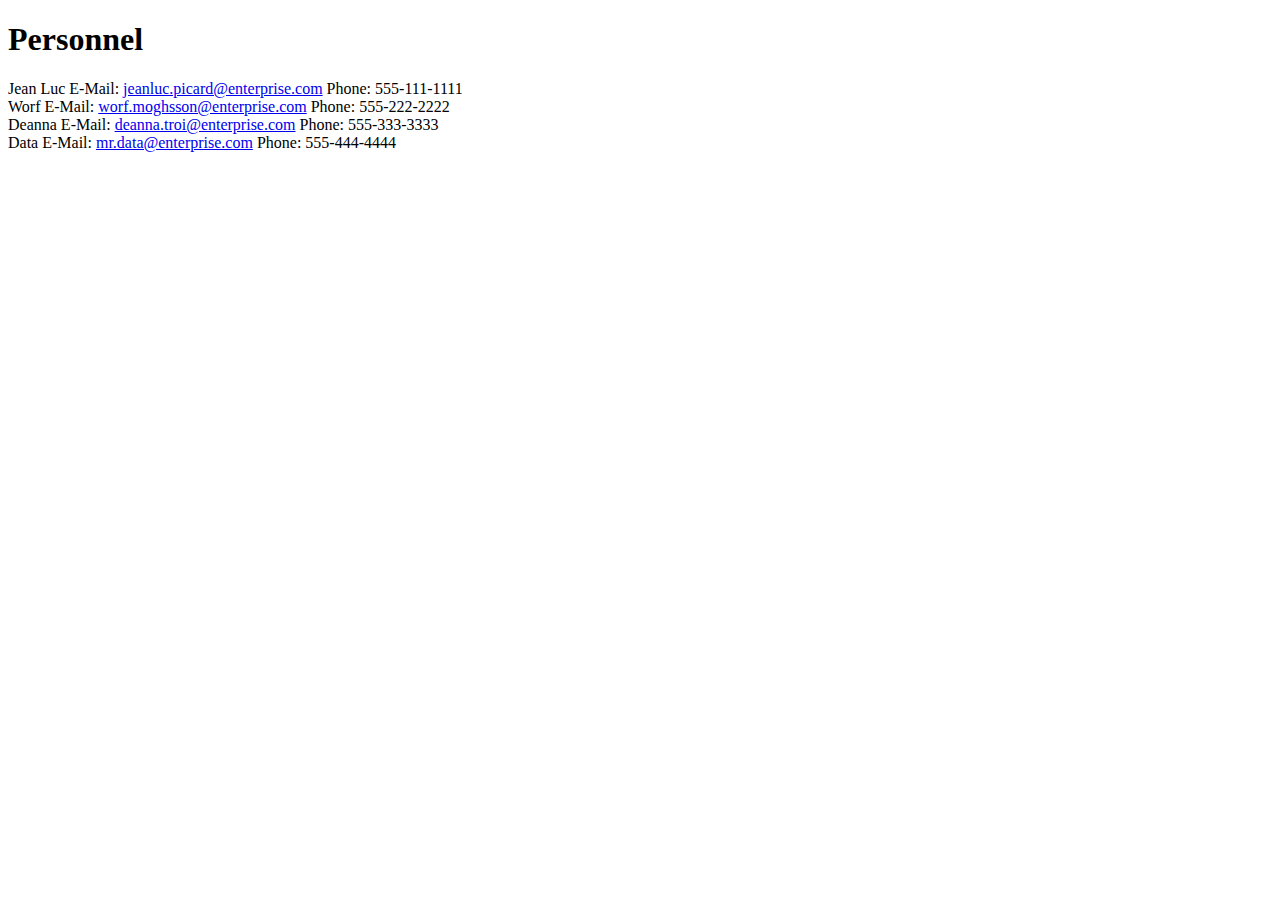
<file: DemoJS/index.html>
<!DOCTYPE html>
<html>
<head>
	<meta charset="utf-8">
	<meta name="viewport" content="width=device-width, initial-scale=1.0">
	<meta http-equiv="X-UA-Compatible" content="IE=edge">
	<link rel="stylesheet" type="text/css" href="./styles.css">
	<link rel="manifest" href="./demo.webmanifest">
	<meta name="theme-color" content="#000"/>
	<title>PWA Demo</title>

</head>
<body>
	<button class="ad2hs-prompt">Add to homescreen</button>
	<header>
		<h1>Personnel</h1>
	</header>

	<main>
	</main>
	<script type="module" src="./index.js"></script>
</body>
</html>
</file>
<file: DemoJS/styles.css>
person-item {
	margin: 2px;
}

person-item .name {
	font-weight: bold;
	font-size: 20px;
}

person-item .email {
	display: block;
}

.ad2hs-prompt {
	display: none;
}
</file>
